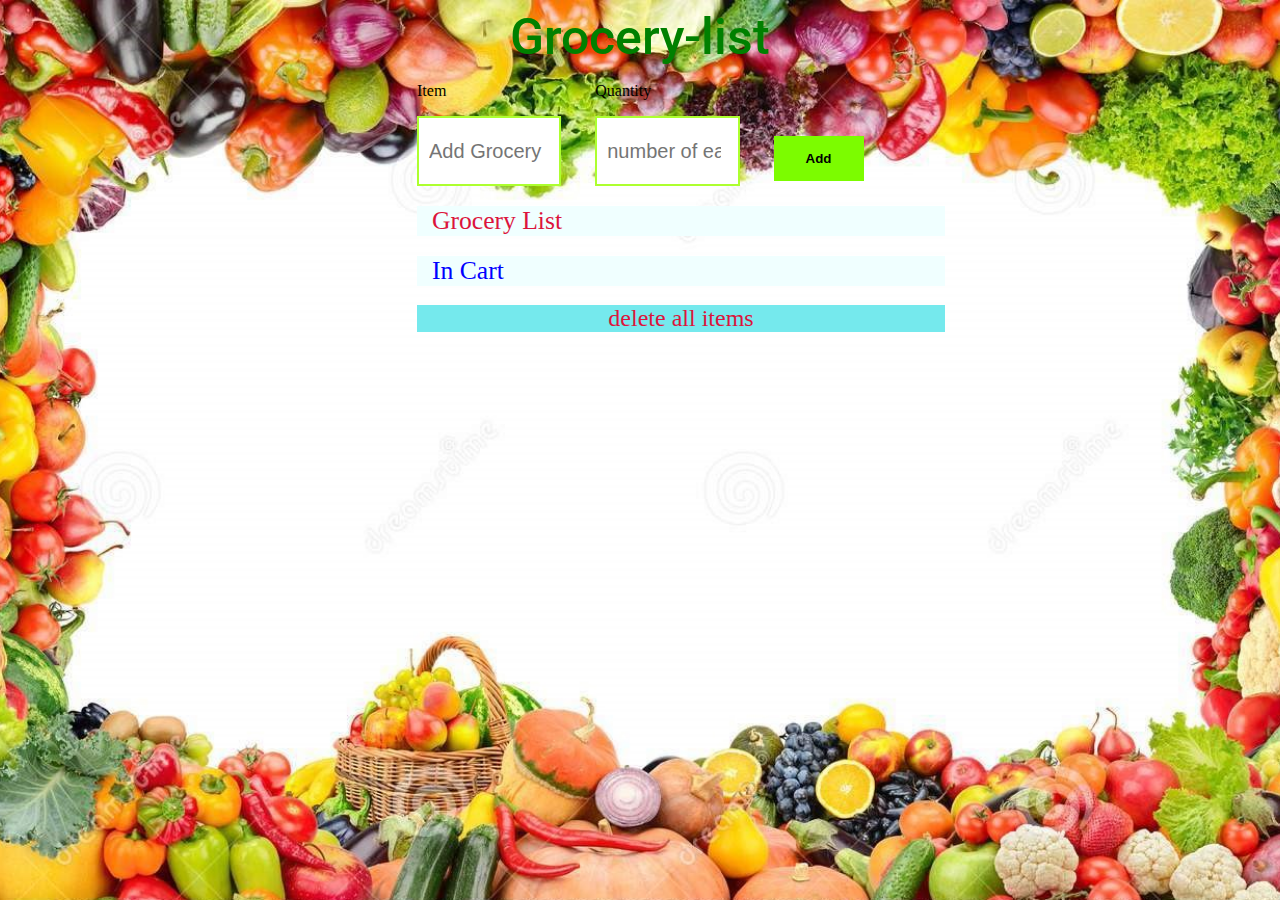
<file: webdev/projects/grocerylist/index.html>
<!DOCTYPE html>
<html lang="en">

<head>
    <meta charset="UTF-8">
    <meta http-equiv="X-UA-Compatible" content="IE=edge">
    <meta name="viewport" content="width=device-width, initial-scale=1.0">
    <title>Grocery-list</title>
    <link rel="stylesheet" href="style.css">
    <link rel="stylesheet" href="https://fonts.googleapis.com/css2?family=Roboto:ital@0;1&display=swap">
    <!--delete-->
    <link rel="stylesheet"
        href="https://fonts.googleapis.com/css2?family=Material+Symbols+Outlined:opsz,wght,FILL,GRAD@48,400,0,0">
    <!-- done -->
    <link rel="stylesheet"
        href="https://fonts.googleapis.com/css2?family=Material+Symbols+Outlined:opsz,wght,FILL,GRAD@48,400,0,0" />
</head>

<body>
    <header class="heading">
        Grocery-list
    </header>
    <div class="grocery-project">
        <section class="input">
            <div class="add-item">
                <p class="label-item">Item</p>
                <div class="groc-warning hide-groc-warn">Please enter a item </div>
                <input type="text" class="groc-input-box" placeholder="Add Grocery">

            </div>
            <div class="quantity">
                <p class="label-quant">Quantity</p>
                <div class="quant-warning hide-quant-warn">Please specify quantity

                </div>
                <input type="number" class="quant-input-box" placeholder="number of each item">
            </div>
            <button class="add-btn">Add</button>
        </section>
        <main class="list-display">
            <div class="reminder"> Grocery List

            </div>
            <div class="grocery-list">
                <ul class="list-of-items">
                </ul>
            </div>
            <div class="info">In Cart</div>
            <div class="bought-list">
                <ul class="list-of-cart">

                </ul>
            </div>
            <footer class="delete-all">
                delete all items
            </footer>
        </main>
    </div>

    <script src="script.js">

    </script>


</body>

</html>
</file>
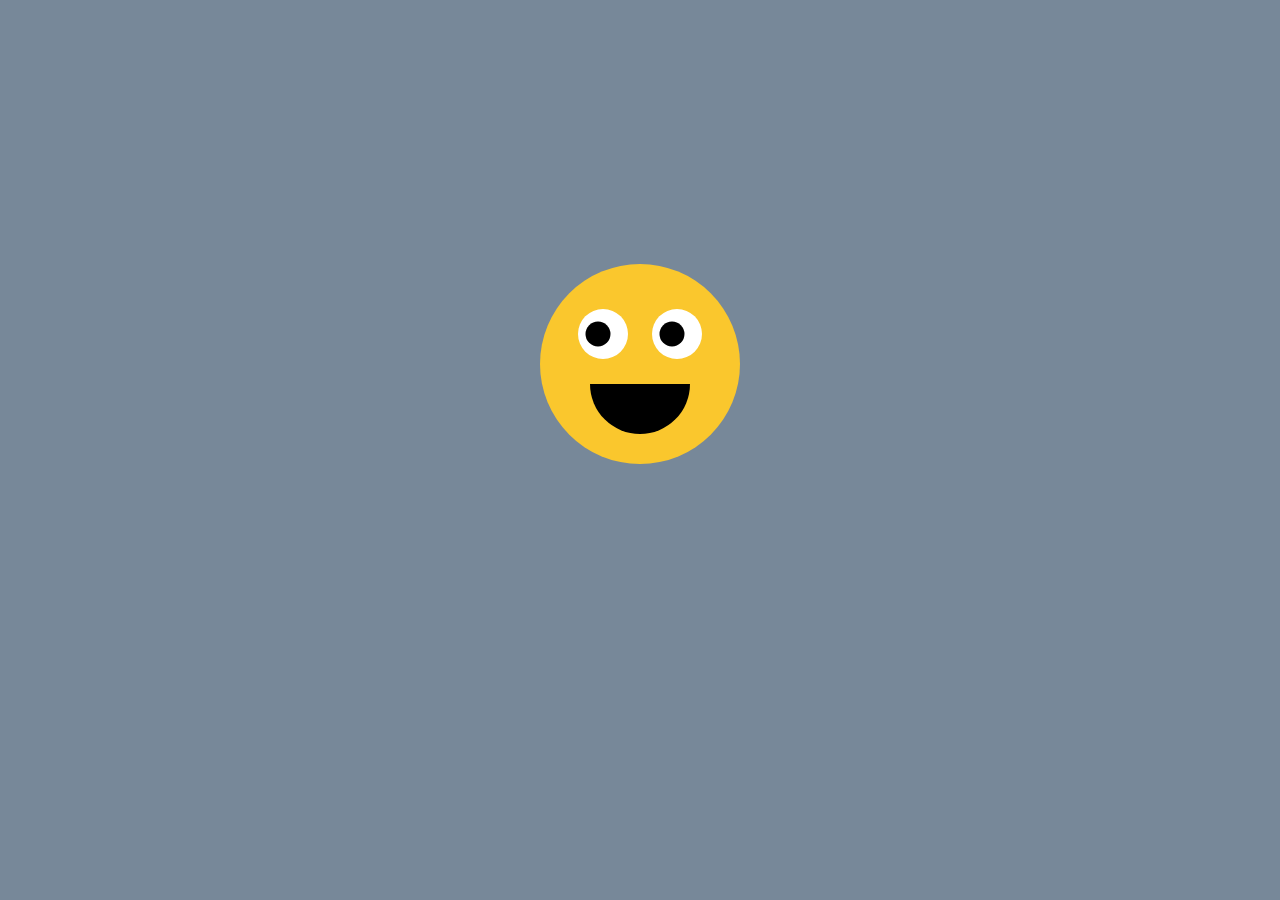
<file: webdev/redesign/animations/index.html>
<!DOCTYPE html>
<html lang="en">

<head>
    <meta charset="UTF-8">
    <meta http-equiv="X-UA-Compatible" content="IE=edge">
    <meta name="viewport" content="width=device-width, initial-scale=1.0">
    <title>animated-website</title>
    <link rel="stylesheet" href="style.css">
</head>

<body>
    <div class="face">
        <div class="eyes">
            <div class="eye"></div>
            <div class="eye"></div>
        </div>
    </div>
    <script>
        document.querySelector('body')
            .addEventListener('mousemove', eyeball);
        function eyeball() {
            var eye = document.querySelectorAll('.eye');
            eye.forEach(function (eye) {
                let x = (eye.getBoundingClientRect().left)
                    + (eye.clientWidth / 2);
                let y = (eye.getBoundingClientRect().top)
                    + (eye.clientHeight / 2);
                let radian = Math.atan2(event.pageX - x, event.pageY - y);
                let rot = (radian * (180 / Math.PI) * -1) + 270;
                eye.style.transform = "rotate(" + rot + "deg)";


            })
        }
    </script>

</body>

</html>
</file>
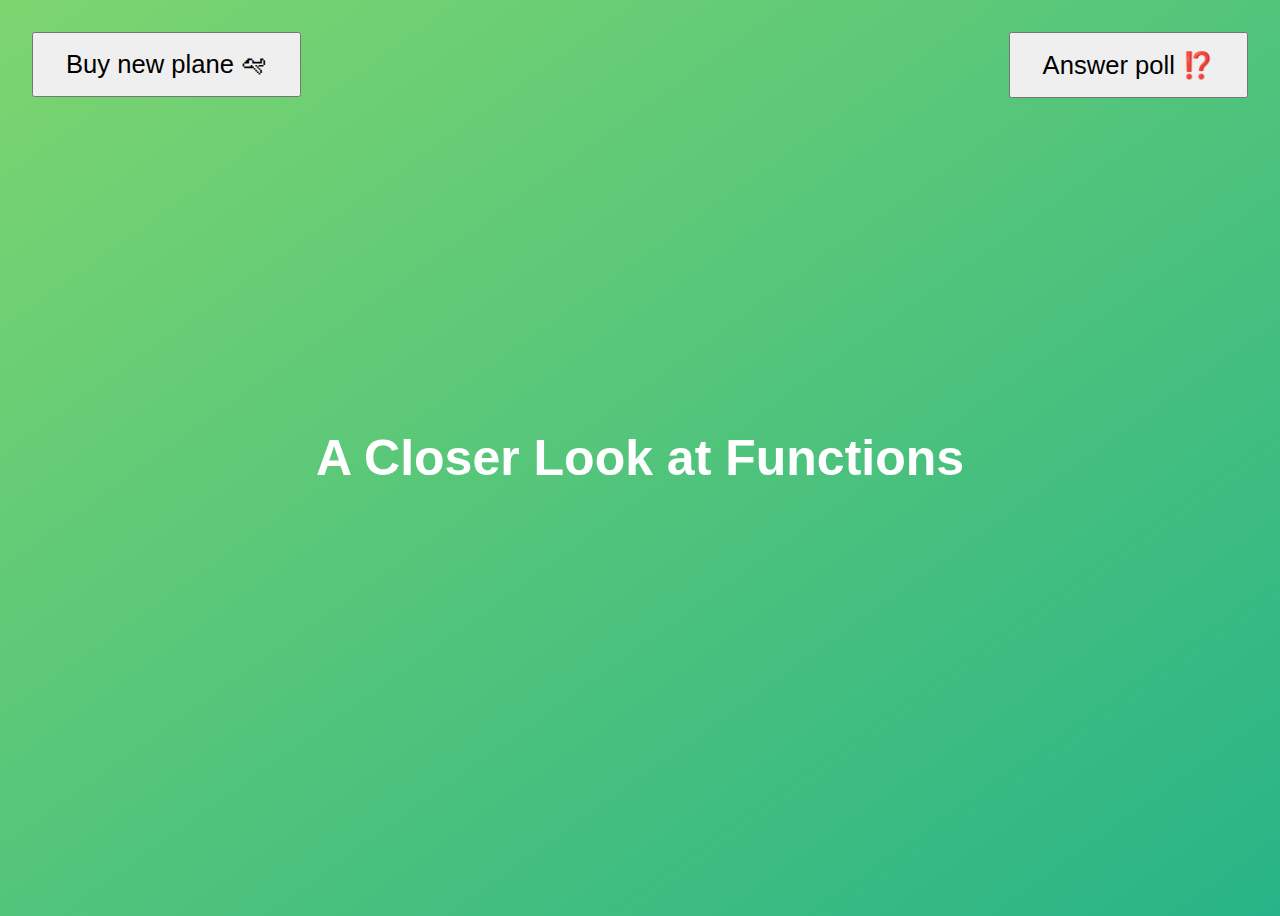
<file: webdev/javascript/10-Functions/final/index.html>
<!DOCTYPE html>
<html lang="en">
  <head>
    <meta charset="UTF-8" />
    <meta name="viewport" content="width=device-width, initial-scale=1.0" />
    <meta http-equiv="X-UA-Compatible" content="ie=edge" />
    <title>A Closer Look at Functions</title>
    <style>
      body {
        height: 100vh;
        display: flex;
        align-items: center;
        background: linear-gradient(to top left, #28b487, #7dd56f);
      }
      h1 {
        font-family: sans-serif;
        font-size: 50px;
        line-height: 1.3;
        width: 100%;
        padding: 30px;
        text-align: center;
        color: white;
      }
      .buy,
      .poll {
        font-size: 1.6rem;
        padding: 1rem 2rem;
        position: absolute;
        top: 2rem;
      }
      .buy {
        left: 2rem;
      }
      .poll {
        right: 2rem;
      }
    </style>
  </head>
  <body>
    <h1>A Closer Look at Functions</h1>
    <button class="buy">Buy new plane 🛩</button>
    <button class="poll">Answer poll ⁉️</button>
    <script src="script.js"></script>
  </body>
</html>
</file>
<file: webdev/projects/grocerylist/style.css>
body {
    background-image: url('groceryimg.jpg');
    background-position: center;
    background-repeat: no-repeat;
    background-size: cover;
    background-attachment: fixed;
}

.grocery-project {
    margin-left: 30vw;
}

.heading {
    display: flex;
    justify-content: center;
    font-family: 'Roboto', sans-serif;
    font-size: 50px;
    color: green;
    font-weight: 500;

}


.input {
    display: flex;
    align-items: center;
    margin-left: 25px;
}

.add-item,
.quantity {
    width: 15%;
    padding-right: 50px;
}

.groc-input-box,
.quant-input-box {
    width: 100%;
    height: 5vw;
    border-color: greenyellow;
    border-style: solid;
    padding-left: 10px;
    font-size: 20px;

}

.add-btn {
    background-color: lawngreen;
    font-weight: bold;
    margin-top: 5vw;
    width: 10vmin;
    height: 5vmin;
    border: none;
    transition: ease-in-out;
}

.add-btn:hover {
    transform: scale(1.02);
    opacity: 0.7;
}


.groc-warning,
.quant-warning {
    color: red;
    font-size: large;
}

.hide-quant-warn,
.hide-groc-warn {
    display: none;
}

.reminder {
    color: crimson;
    margin-top: 20px;
    font-size: 2vw;
    background-color: azure;
    padding-left: 15px;
}

.info {
    color: blue;
    font-size: 2vw;
    background-color: azure;
    margin-top: 20px;
    padding-left: 15px;
}

.list-display {
    width: 60%;
    margin-left: 25px;

}

.hidden {
    display: none;
}

.list-of-items,
.list-of-cart {
    margin-top: 5px;
    font-size: larger;
    color: black;
    font-weight: bold;

}


li {
    margin-bottom: 5px;
    position: relative;
    border-radius: 10px;
    margin-top: 10px;
    background-color: white;
    padding: 10px;
    width: 50%;
    list-style: none;
    box-shadow: 0px 0px 5px 2px green;
    transition: 300ms ease-in-out;
    height: 30px;
}

.grocery-list-item {
    overflow: hidden;
    display: flex;
    justify-content: space-between;
    align-items: center;
}


.delete-btn {
    transition: all 300ms;
    color: maroon;
    position: absolute;
    opacity: 0;
    pointer-events: none;
    cursor: pointer;
    right: 20px;
}

.value {
    pointer-events: none;
}

.done {
    pointer-events: none;
    cursor: pointer;
    opacity: 0;
}

li:hover {
    transform: scale(1.05);

}

li:hover .delete-btn {
    pointer-events: all;
    opacity: 1;
}

li:hover .done {
    pointer-events: all;
    opacity: 1;
    color: green;
}

.delete-all {
    display: flex;
    justify-content: center;
    color: crimson;
    font-size: x-large;
    background-color: rgb(117, 233, 237);
}

.delete-all:hover {
    opacity: 0.8;
    cursor: pointer;

}
</file>
<file: webdev/redesign/animations/style.css>
body {
    background-color: lightslategrey;
    display: flex;
    justify-content: center;
    align-items: center;
}

.face {
    position: relative;
    width: 200px;
    height: 200px;
    margin-top: 20vw;
    background-color: rgb(250, 199, 45);
    border-radius: 50%;
    display: flex;
    justify-content: center;
    align-items: center;
}

.face::before {
    content: '';
    position: absolute;
    top: 120px;
    height: 50px;
    width: 100px;
    background: black;
    border-bottom-left-radius: 60px;
    border-bottom-right-radius: 60px;
    transition: 0.5s;
}

.face:hover::before {
    height: 50px;
    width: 60px;
    background: black;
    border-radius: 100%;
}

.eyes {
    position: relative;
    top: -30px;
    display: flex;

}

.eyes .eye {
    position: relative;
    width: 50px;
    height: 50px;
    display: block;
    background-color: white;
    margin: 0 12px;
    border-radius: 50%;
}

.eyes .eye::before {
    content: '';
    position: absolute;
    width: 25px;
    height: 25px;
    left: 20px;
    top: 50%;
    transform: translate(-50%, -50%);
    border-radius: 50%;
    background-color: black;

}
</file>
